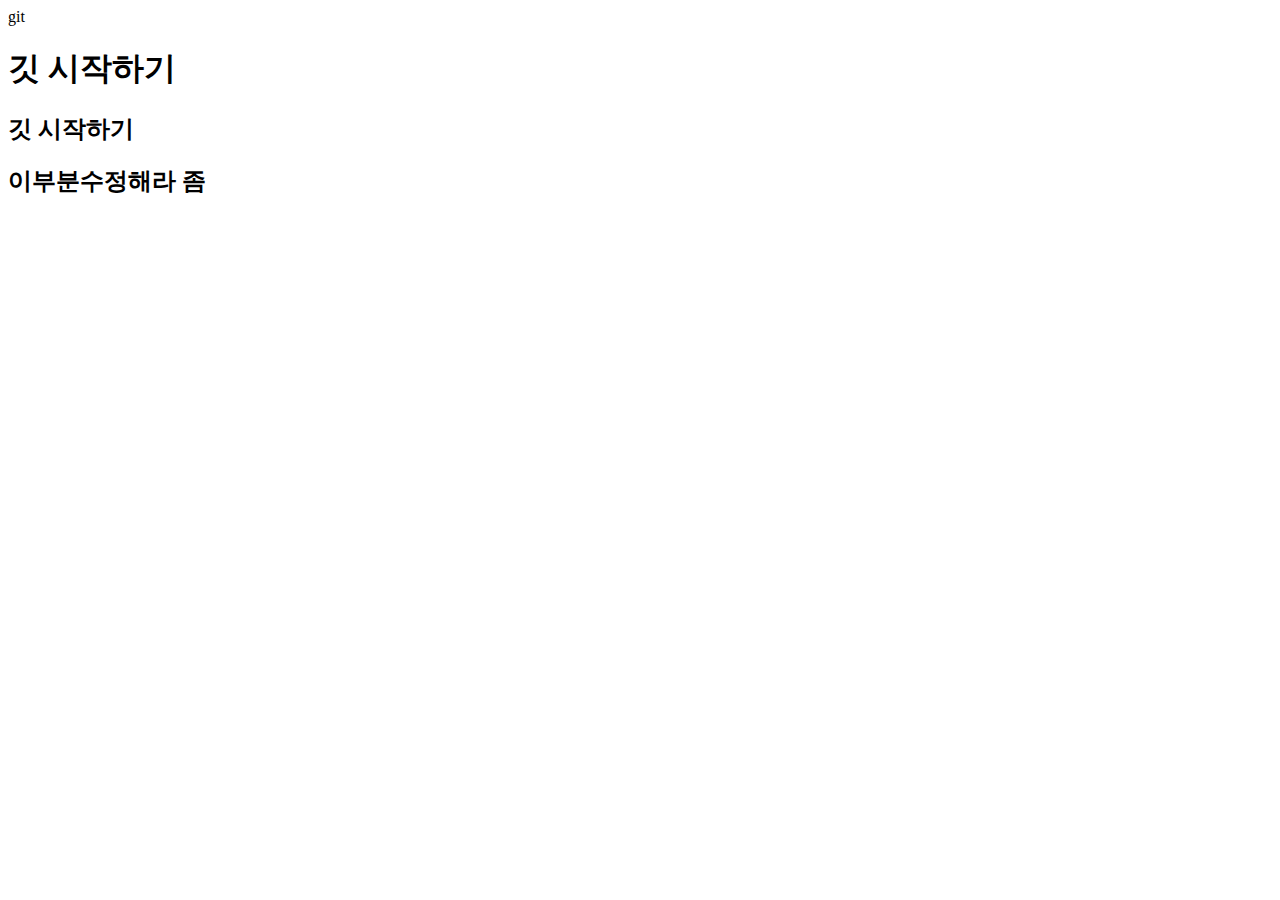
<file: index.html>
<!DOCTYPE html>
<html lang="en">
<head>
    <meta charset="UTF-8">
    <meta name="viewport" content="width=device-width, initial-scale=1.0">
    <title>Document</title>
</head>git
<body>
    <div id="warp">
        <h1>깃 시작하기</h1>

        <h2>깃 시작하기</h2>
        

        <h2>이부분수정해라 좀</h2>

    </div>
</body>
</html>
</file>
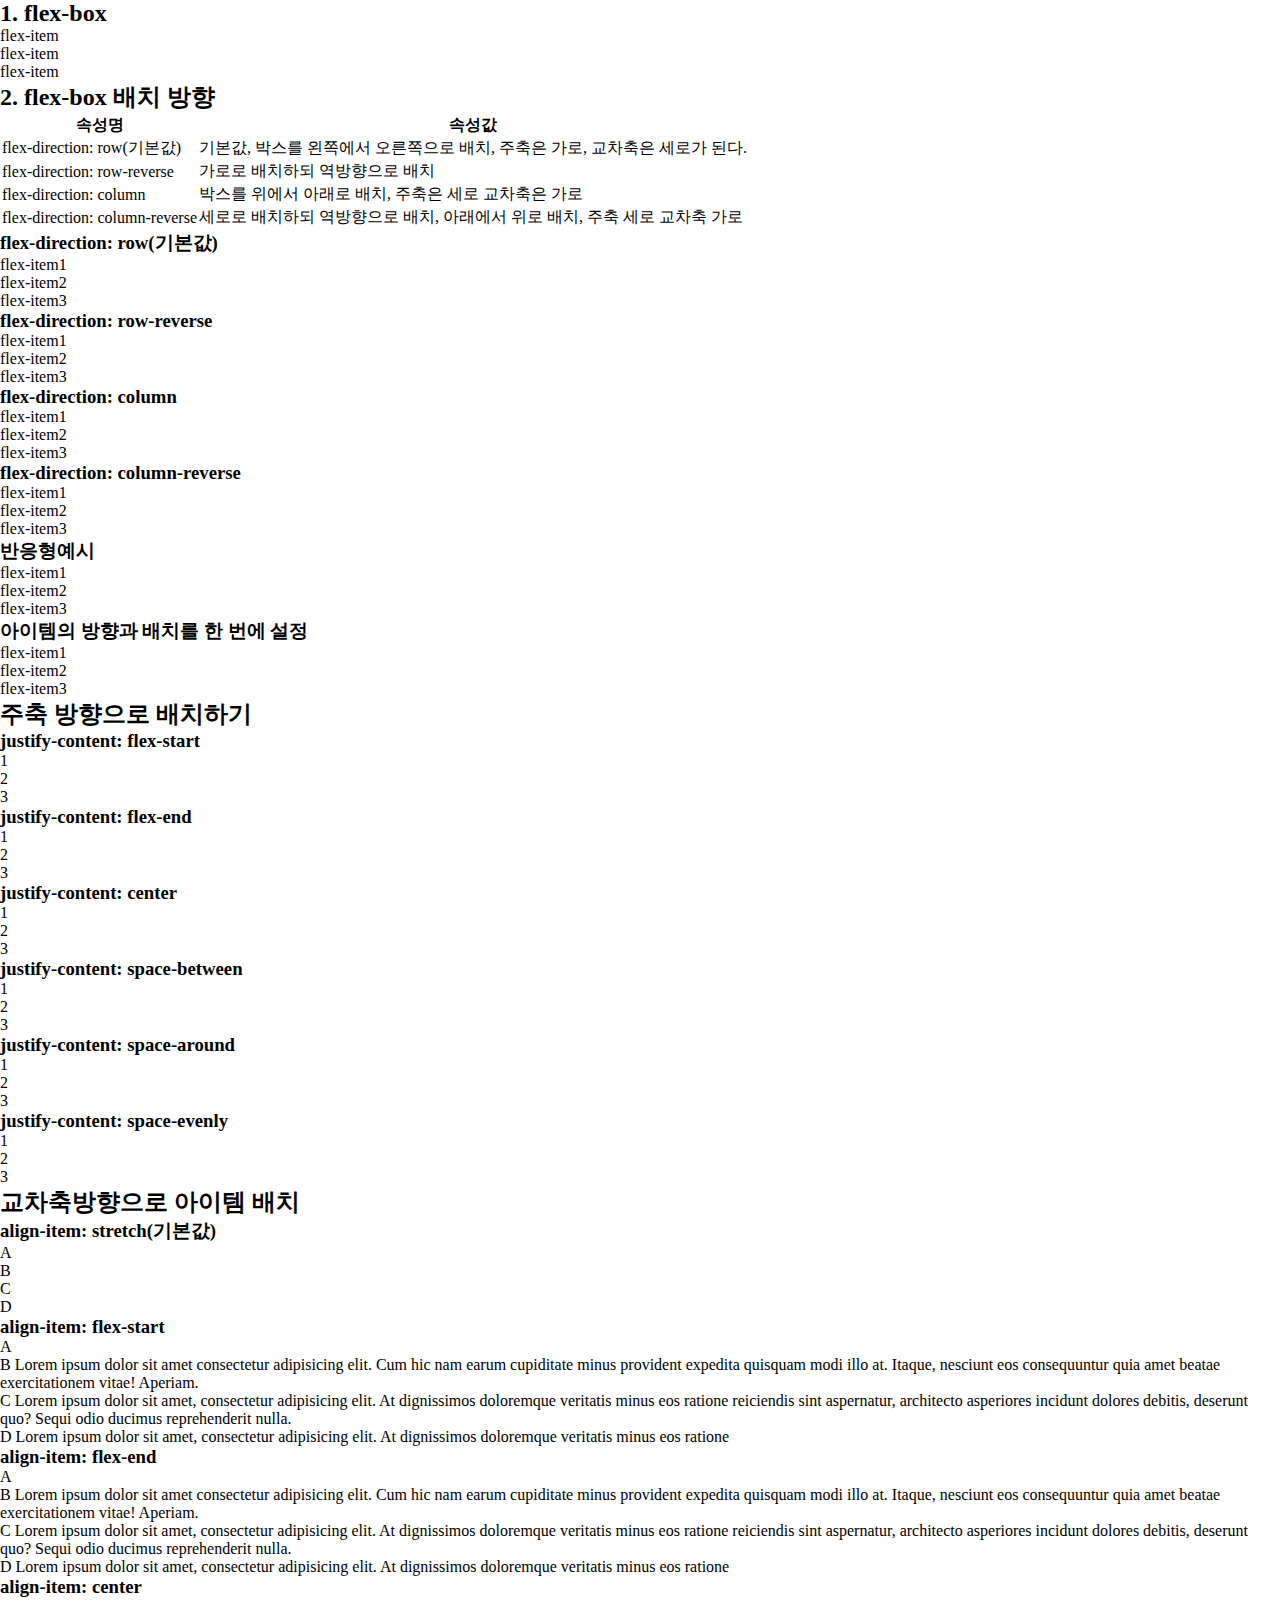
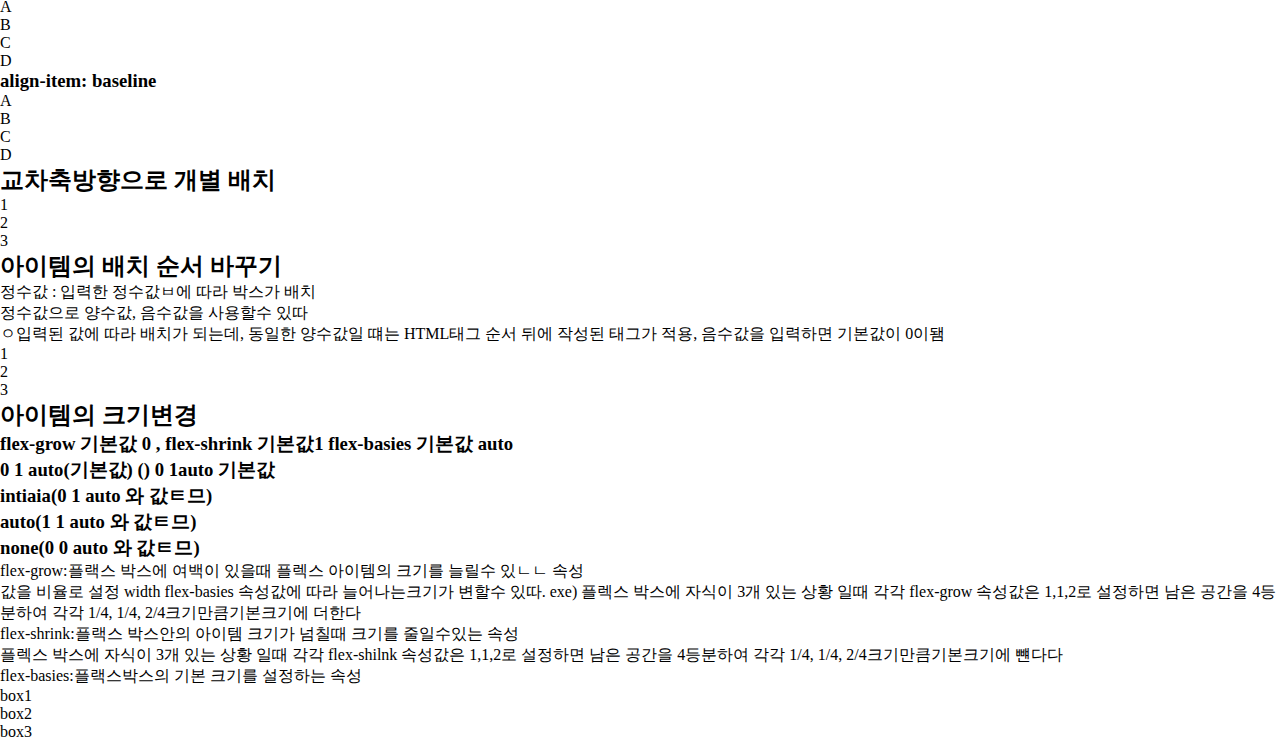
<file: jo/ex_14_flexbox/project_youtube/index.html>
<!DOCTYPE html>
<html lang="en">

<head>
    <meta charset="UTF-8">
    <meta http-equiv="X-UA-Compatible" content="IE=edge">
    <meta name="viewport" content="width=device-width, initial-scale=1.0">
    <title>flex-box</title>

    <link rel="stylesheet" href="./css/styles.css">
</head>

<body>
    <div id="wrap">
        <div class="box">
            <h2>1. flex-box</h2>
            <div class="flexbox">
                <div>flex-item</div>
                <div>flex-item</div>
                <div>flex-item</div>
            </div>
        </div>
        <div class="box">
            <h2>2. flex-box 배치 방향</h2>
            <table>
                <tr>
                    <th>속성명</th>
                    <th>속성값</th>
                </tr>
                <tr>
                    <td>flex-direction: row(기본값)</td>
                    <td>기본값, 박스를 왼쪽에서 오른쪽으로 배치, 주축은 가로, 교차축은 세로가 된다.</td>
                </tr>
                <tr>
                    <td>flex-direction: row-reverse</td>
                    <td>가로로 배치하되 역방향으로 배치</td>
                </tr>
                <tr>
                    <td>flex-direction: column</td>
                    <td>박스를 위에서 아래로 배치, 주축은 세로 교차축은 가로</td>
                </tr>
                <tr>
                    <td>flex-direction: column-reverse</td>
                    <td>세로로 배치하되 역방향으로 배치, 아래에서 위로 배치, 주축 세로 교차축 가로</td>
                </tr>
            </table>
            <h3>flex-direction: row(기본값)</h3>
            <div class="flexbox1">
                <div>flex-item1</div>
                <div>flex-item2</div>
                <div>flex-item3</div>
            </div>
            <h3>flex-direction: row-reverse</h3>
            <div class="flexbox2">
                <div>flex-item1</div>
                <div>flex-item2</div>
                <div>flex-item3</div>
            </div>
            <h3>flex-direction: column</h3>
            <div class="flexbox3">
                <div>flex-item1</div>
                <div>flex-item2</div>
                <div>flex-item3</div>
            </div>
            <h3>flex-direction: column-reverse</h3>
            <div class="flexbox4">
                <div>flex-item1</div>
                <div>flex-item2</div>
                <div>flex-item3</div>
            </div>
            <h3>반응형예시</h3>
            <div class="flexbox5">
                <div>flex-item1</div>
                <div>flex-item2</div>
                <div>flex-item3</div>
            </div>
            <h3>아이템의 방향과 배치를 한 번에 설정</h3>
            <div class="flexbox6">
                <div>flex-item1</div>
                <div>flex-item2</div>
                <div>flex-item3</div>
            </div>
        </div>
        <div class="box">
            <h2>주축 방향으로 배치하기</h2>
            <h3>justify-content: flex-start</h3>
            <div class="container container1">
                <div>1</div>
                <div>2</div>
                <div>3</div>
            </div>
            <h3>justify-content: flex-end</h3>
            <div class="container container2">
                <div>1</div>
                <div>2</div>
                <div>3</div>
            </div>
            <h3>justify-content: center</h3>
            <div class="container container3">
                <div>1</div>
                <div>2</div>
                <div>3</div>
            </div>
            <h3>justify-content: space-between</h3>
            <div class="container container4">
                <div>1</div>
                <div>2</div>
                <div>3</div>
            </div>
            <h3>justify-content: space-around</h3>
            <div class="container container5">
                <div>1</div>
                <div>2</div>
                <div>3</div>
            </div>
            <h3>justify-content: space-evenly</h3>
            <div class="container container6">
                <div>1</div>
                <div>2</div>
                <div>3</div>
            </div>
        </div>
        <div class="box">
            <h2>교차축방향으로 아이템 배치</h2>
            <h3>align-item: stretch(기본값)</h3>
            <div class="display display1">
                <div>A</div>
                <div>B</div>
                <div>C</div>
                <div>D</div>
            </div>
            <h3>align-item: flex-start</h3>
            <div class="display display2">
                <div>A</div>
                <div>B Lorem ipsum dolor sit amet consectetur adipisicing elit. Cum hic nam earum cupiditate minus
                    provident expedita quisquam modi illo at. Itaque, nesciunt eos consequuntur quia amet beatae
                    exercitationem vitae! Aperiam.</div>
                <div>C Lorem ipsum dolor sit amet, consectetur adipisicing elit. At dignissimos doloremque veritatis
                    minus eos ratione reiciendis sint aspernatur, architecto asperiores incidunt dolores debitis,
                    deserunt quo? Sequi odio ducimus reprehenderit nulla.</div>
                <div>D Lorem ipsum dolor sit amet, consectetur adipisicing elit. At dignissimos doloremque veritatis
                    minus eos ratione </div>
            </div>
            <h3>align-item: flex-end</h3>
            <div class="display display3">
                <div>A</div>
                <div>B Lorem ipsum dolor sit amet consectetur adipisicing elit. Cum hic nam earum cupiditate minus
                    provident expedita quisquam modi illo at. Itaque, nesciunt eos consequuntur quia amet beatae
                    exercitationem vitae! Aperiam.</div>
                <div>C Lorem ipsum dolor sit amet, consectetur adipisicing elit. At dignissimos doloremque veritatis
                    minus eos ratione reiciendis sint aspernatur, architecto asperiores incidunt dolores debitis,
                    deserunt quo? Sequi odio ducimus reprehenderit nulla.</div>
                <div>D Lorem ipsum dolor sit amet, consectetur adipisicing elit. At dignissimos doloremque veritatis
                    minus eos ratione </div>
            </div>
            <h3>align-item: center</h3>
            <div class="display display4">
                <div>A</div>
                <div>B</div>
                <div>C</div>
                <div>D</div>
            </div>
            <h3>align-item: baseline</h3>
            <div class="display display5">
                <div>A</div>
                <div>B</div>
                <div>C</div>
                <div>D</div>
            </div>
        </div>
        <div class="box">
            <h2>교차축방향으로 개별 배치</h2>
            <div class="align">
                <div>1</div>
                <div>2</div>
                <div>3</div>
            </div>
        </div>
        <div class="box">
            <h2>아이템의 배치 순서 바꾸기</h2>
            <p>정수값 : 입력한 정수값ㅂ에 따라 박스가 배치<br>
                정수값으로 양수값, 음수값을 사용할수 있따<br>
                ㅇ입력된 값에 따라 배치가 되는데, 동일한 양수값일 떄는 HTML태그
                 순서 뒤에 작성된 태그가 적용, 음수값을 입력하면 기본값이 0이됌
            </p>
            <div class="order">
                <div>1</div>
                <div>2</div>
                <div>3</div>
            </div>
        </div>
        <div class="box">
            <h2>아이템의 크기변경</h2>
            
            <h3>flex-grow 기본값 0 , flex-shrink 기본값1 flex-basies 기본값 auto </h3>
            <h3>0 1 auto(기본값) () 0 1auto 기본값  </h3>
            <h3>intiaia(0 1 auto 와 값ㅌ므)  </h3>
            <h3>auto(1 1 auto 와 값ㅌ므)  </h3>
            <h3>none(0 0 auto 와 값ㅌ므)  </h3>
            <p>flex-grow:플랙스 박스에 여백이 있을때 플렉스 아이템의 크기를 늘릴수 있ㄴㄴ 속성<br> 
                값을 비율로 설정 width flex-basies 속성값에 따라 늘어나는크기가 변할수 있따.
                exe) 플렉스 박스에 자식이 3개 있는 상황 일때 각각 flex-grow  속성값은 1,1,2로 설정하면
                    남은 공간을 4등분하여 각각 1/4, 1/4, 2/4크기만큼기본크기에 더한다
            </p>
            <p>flex-shrink:플랙스 박스안의 아이템 크기가 넘칠때 크기를 줄일수있는 속성<br>
                플렉스 박스에 자식이 3개 있는 상황 일때 각각 flex-shilnk  속성값은 1,1,2로 설정하면
                남은 공간을 4등분하여 각각 1/4, 1/4, 2/4크기만큼기본크기에 뺸다다

            </p>
            <p>
                flex-basies:플랙스박스의 기본 크기를 설정하는 속성
            </p>
            <div class="flex">
                <div>box1</div>
                <div>box2</div>
                <div>box3</div>
            </div>
        </div>
    </div>
</body>
</html>
</file>
<file: jo/ex_14_flexbox/project_youtube/css/styles.css>
:root{
    --white-color: #ffffff;
    --black-color: #111;
    --black50-color: rgba(0,0,0,.5);
    --red-color: #b20606;
    --blue-color: #2cbdda;
    --padding16: 16px;
    --padding12: 12px;
}
*{margin: 0; padding: 0; }
ul{list-style: none;}
button, button:focus{background: none; cursor: pointer; outline: none; border: none}

.header{display: flex; justify-content: space-between; width: 100%;  background: var(--black-color); color: var(--white-color); padding: var(--padding16); box-sizing: border-box;}
.logo{font-size: 18px;}
.logo .fa-youtube{ color:var(--red-color)}
.icon .fa-search{padding-right: var(--padding12);}

.player{
    text-align: center;
    background: #000;
   /*  position: sticky;
    top: 0 */
}
.player video{
    width: 100%;
    height: 100%;
    max-width: 1000px;
}
.info-upnext-wrap{display: flex;}
.info-upnext-wrap .info{width: 60%; height: 500px;  padding: var(--padding16);}
.info-upnext-wrap .info .metadata .hashtags{display: flex; color: var(--blue-color); font-size: 12px;}
.info-upnext-wrap .info .metadata .hashtags li{margin-right: var(--padding12);}
.info-upnext-wrap .info .metadata .title-and-button{display: flex; justify-content: space-between;}
.info-upnext-wrap .info .metadata .title-and-button .title{
    font-size: 14px;
    margin-right: var(--padding12);
    word-wrap: break-word;
    text-overflow: ellipsis;
    overflow: hidden;
    display: -webkit-box;
    -webkit-line-clamp: 2;
    -webkit-box-orient: vertical;
}
.info-upnext-wrap .info .metadata .title-and-button .title.add{
    font-size: 14px;
    margin-right: var(--padding12);
    word-wrap: break-word;
    text-overflow: ellipsis;
    overflow: hidden;
    display: -webkit-box;
    -webkit-line-clamp: 3;
    -webkit-box-orient: vertical;
}
.info-upnext-wrap .info .metadata .title-and-button .more-btn{
    height: 100%;
    transition: transform .3s ease-in-out;
}
.info-upnext-wrap .info .metadata .title-and-button .more-btn.clicked{
    transform:rotate(180deg);
}
.info-upnext-wrap .info .metadata .views .view{color:var(--black50-color); font-size: 12px;}
.info-upnext-wrap .actions{display: flex;justify-content: space-around; margin-top:var(--padding16) ;}
.info-upnext-wrap .actions>li>button{display: flex; flex-direction: column; font-size: 12px; color: var(--black50-color)}
.info-upnext-wrap .actions>li>button>.fa-thumbs-up,
.info-upnext-wrap .actions>li>button>.fa-thumbs-down,
.info-upnext-wrap .actions>li>button>.fa-share-alt,
.info-upnext-wrap .actions>li>button>.fa-save,
.info-upnext-wrap .actions>li>button>.fa-flag
{font-size: 16px; margin: 0 auto; margin-bottom: calc(var(--padding12)/2)}
.info-upnext-wrap .actions>li>button>.fa-thumbs-up{color:var(--blue-color)}
.info-upnext-wrap .actions>li>button>span{color: #4d4d4d}

.channel{display: flex; justify-content: space-between; border-top: 1px solid #ddd; border-bottom:1px solid #ddd; padding: var(--padding12) 0;}
.channel .metadata-avata{display: flex; align-items: center;}
.channel .metadata-avata img{border-radius: 50%; margin-right: var(--padding12);}
.channel .info1{display: flex; flex-direction: column; font-size: 12px;}
.channel .info1 .name{color: var(--black-color); font-size: 14px;}
.channel .info1 .subs{color: var(--black50-color)}
.channel .subscribe{background: var(--red-color); padding: 0px 20px; border-radius: 5px; color: var(--white-color);}


.info-upnext-wrap .up-next{width: 40%; height: 500px; padding: var(--padding16);}
.info-upnext-wrap .up-next h2{font-size: 14px; color: var(--black50-color); margin-bottom: var(--padding12);}
.info-upnext-wrap .up-next ul{color: #4d4d4d}
.info-upnext-wrap .up-next ul li{display: flex;}
.info-upnext-wrap .up-next ul li .img-wrap{flex: 1 1 35%}
.info-upnext-wrap .up-next ul li .img-wrap img{width: 95%}
.info-upnext-wrap .up-next ul li .infos{flex: 1 1 60%; display: flex; flex-direction: column;}
.info-upnext-wrap .up-next ul li .infos .info-title{font-size: 12px;margin-bottom: 5px;}
.info-upnext-wrap .up-next ul li .infos .info-name{font-size: 10px; margin-bottom: 5px;}
.info-upnext-wrap .up-next ul li .infos .info-views{font-size: 10px;} 
.info-upnext-wrap .up-next ul li .more-btn{flex: 1 1 5%; height: 100%}


.footer{border-top: 1px solid #ddd; position: fixed; bottom: 0;width: 100%; background: white;}
.footer .footer-wrap{display: flex; justify-content: space-between; padding: var(--padding16);}
.footer .footer-wrap .ripple{}
.footer .footer-wrap .more-btn{}
@media screen and (max-width: 1000px) {
    .info-upnext-wrap{flex-direction: column;}
    .info-upnext-wrap .info{width: 100%;}
}
</file>
